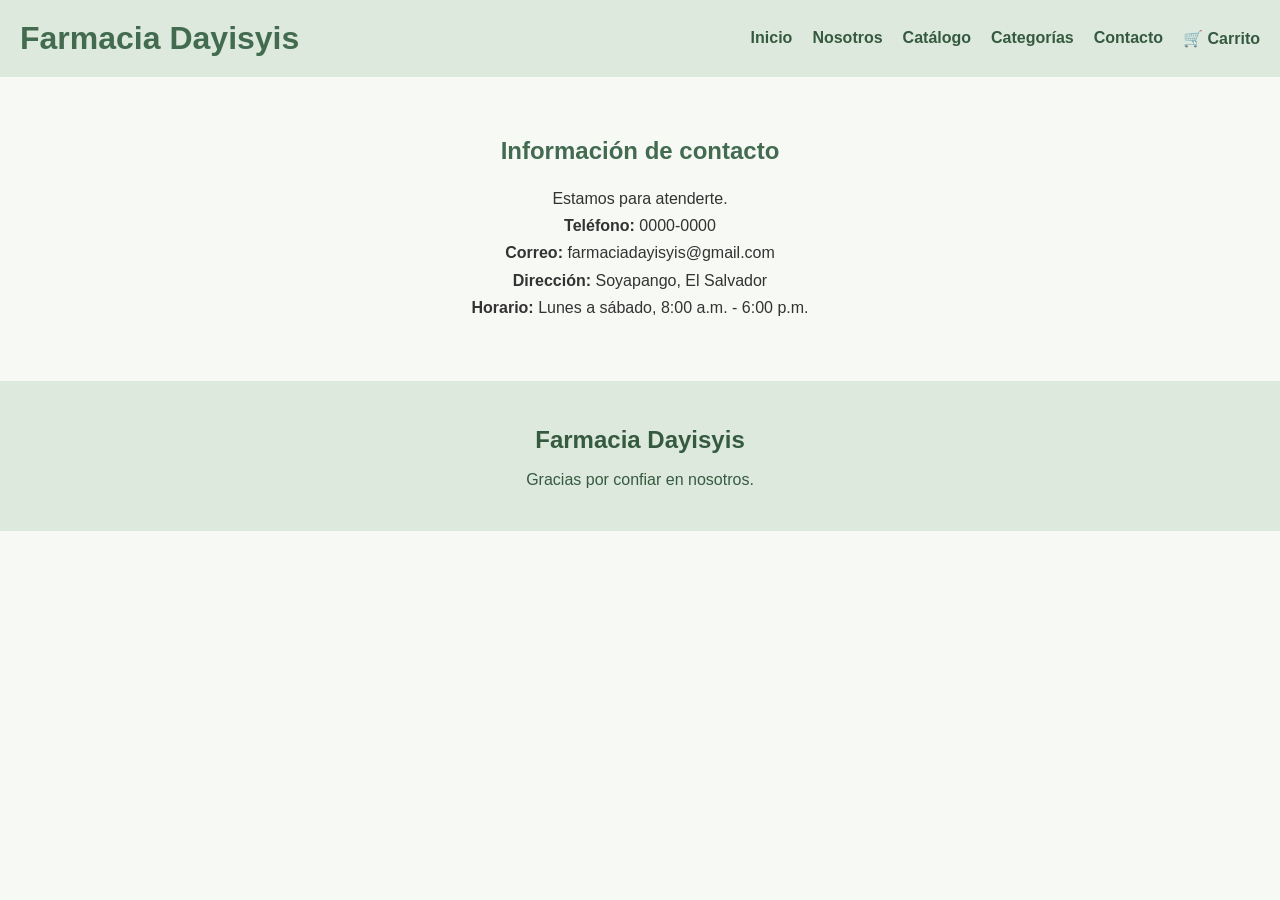
<file: contacto.html>
<!DOCTYPE html>
<html lang="es">

<head>
    <meta charset="UTF-8">
    <meta name="viewport" content="width=device-width, initial-scale=1.0">
    <title>Contacto | Farmacia Dayisyis</title>
    <link rel="stylesheet" href="style.css">
</head>

<body>

    <header class="encabezado">
        <h1>Farmacia Dayisyis</h1>

        <nav>
            <a href="index.html">Inicio</a>
            <a href="nosotros.html">Nosotros</a>
            <a href="catalogo.php">Catálogo</a>
            <a href="categorias.php">Categorías</a>
            <a href="contacto.html">Contacto</a>
            <a href="carrito.php">🛒 Carrito</a>
        </nav>
    </header>

    <section class="nosotros">

        <h2>Información de contacto</h2>

        <p>Estamos para atenderte.</p>

        <p><strong>Teléfono:</strong> 0000-0000</p>

        <p><strong>Correo:</strong> farmaciadayisyis@gmail.com</p>

        <p><strong>Dirección:</strong> Soyapango, El Salvador</p>

        <p><strong>Horario:</strong> Lunes a sábado, 8:00 a.m. - 6:00 p.m.</p>

    </section>

    <footer class="contacto">
        <h2>Farmacia Dayisyis</h2>
        <p>Gracias por confiar en nosotros.</p>
    </footer>

</body>
</html>
</file>
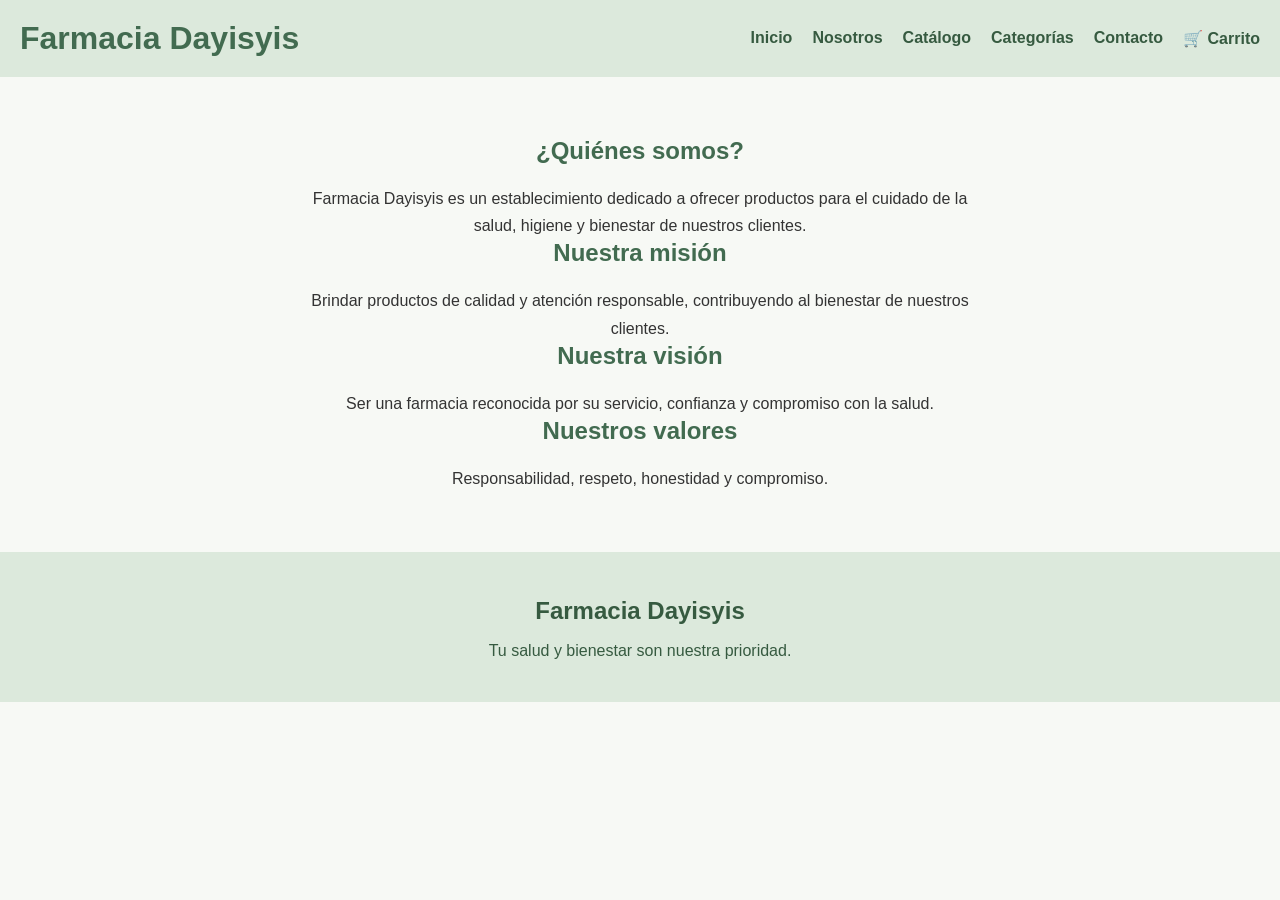
<file: nosotros.html>
<!DOCTYPE html>
<html lang="es">

<head>
    <meta charset="UTF-8">
    <meta name="viewport" content="width=device-width, initial-scale=1.0">
    <title>Nosotros | Farmacia Dayisyis</title>
    <link rel="stylesheet" href="style.css">
</head>

<body>

    <header class="encabezado">
        <h1>Farmacia Dayisyis</h1>

        <nav>
            <a href="index.html">Inicio</a>
            <a href="nosotros.html">Nosotros</a>
            <a href="catalogo.php">Catálogo</a>
            <a href="categorias.php">Categorías</a>
            <a href="contacto.html">Contacto</a>
            <a href="carrito.php">🛒 Carrito</a>
        </nav>
    </header>

    <section class="nosotros">

        <h2>¿Quiénes somos?</h2>

        <p>
            Farmacia Dayisyis es un establecimiento dedicado
            a ofrecer productos para el cuidado de la salud,
            higiene y bienestar de nuestros clientes.
        </p>

        <h2>Nuestra misión</h2>

        <p>
            Brindar productos de calidad y atención responsable,
            contribuyendo al bienestar de nuestros clientes.
        </p>

        <h2>Nuestra visión</h2>

        <p>
            Ser una farmacia reconocida por su servicio,
            confianza y compromiso con la salud.
        </p>

        <h2>Nuestros valores</h2>

        <p>
            Responsabilidad, respeto, honestidad y compromiso.
        </p>

    </section>

    <footer class="contacto">
        <h2>Farmacia Dayisyis</h2>
        <p>Tu salud y bienestar son nuestra prioridad.</p>
    </footer>

</body>
</html>
</file>
<file: style.css>
* {
    margin: 0;
    padding: 0;
    box-sizing: border-box;
}

body {
    font-family: Arial, sans-serif;
    background-color: #f7f9f5;
    color: #333;
}



.encabezado {
    background-color: #dce9dc;
    padding: 20px;
    display: flex;
    justify-content: space-between;
    align-items: center;
    flex-wrap: wrap;
}

.encabezado h1 {
    color: #426b50;
}

nav {
    display: flex;
    gap: 20px;
    flex-wrap: wrap;
}

nav a {
    text-decoration: none;
    color: #365a40;
    font-weight: bold;
}

nav a:hover {
    color: #8aab82;
}


/* BUSCADOR */
.buscador {
    text-align: center;
    padding: 25px;
}

.buscador input {
    padding: 12px;
    width: 50%;
    border: 1px solid #b5cbb5;
    border-radius: 20px;
}

.buscador button {
    padding: 12px 20px;
    background-color: #527b5b;
    color: white;
    border: none;
    border-radius: 20px;
    cursor: pointer;
}



.banner {
    background: linear-gradient(
        rgba(30, 60, 35, 0.55),
        rgba(30, 60, 35, 0.55)
    ), url("../fotos/banner.jpg");

    background-size: cover;
    background-position: center;

    min-height: 380px;

    display: flex;
    justify-content: center;
    align-items: center;

    text-align: center;
    color: white;
    padding: 30px;
}

.contenido-banner h2 {
    font-size: 35px;
    margin-bottom: 15px;
}

.contenido-banner p {
    font-size: 18px;
    margin-bottom: 25px;
}



.boton {
    display: inline-block;
    background-color: #527b5b;
    color: white;
    padding: 12px 22px;
    border-radius: 20px;
    text-decoration: none;
    margin-top: 15px;
}

.boton:hover {
    background-color: #365a40;
}



.nosotros {
    text-align: center;
    padding: 60px 20px;
}

.nosotros h2,
.categorias h2,
.productos h2 {
    color: #426b50;
    margin-bottom: 20px;
}

.nosotros p {
    max-width: 700px;
    margin: auto;
    line-height: 1.7;
}



.categorias {
    padding: 50px 20px;
    text-align: center;
}

.contenedor-categorias {
    display: grid;
    grid-template-columns: repeat(4, 1fr);
    gap: 20px;
    max-width: 1100px;
    margin: auto;
}

.categoria {
    background-color: white;
    padding: 15px;
    border-radius: 15px;
    box-shadow: 0 3px 10px #00000015;
}

.categoria img {
    width: 100%;
    height: 170px;
    object-fit: cover;
    border-radius: 12px;
}

.categoria h3 {
    margin-top: 12px;
    color: #426b50;
}



.productos {
    padding: 50px 20px;
    text-align: center;
}

.contenedor-productos {
    display: grid;
    grid-template-columns: repeat(3, 1fr);
    gap: 25px;
    max-width: 1000px;
    margin: auto;
}

.producto {
    background-color: white;
    padding: 20px;
    border-radius: 15px;
    box-shadow: 0 3px 10px #00000015;
}

.producto img {
    width: 100%;
    height: 190px;
    object-fit: contain;
    border-radius: 10px;
}

.producto h3 {
    color: #426b50;
    margin: 12px 0;
}

.producto p {
    margin-bottom: 12px;
}

.producto span {
    display: block;
    font-weight: bold;
    color: #527b5b;
    font-size: 19px;
}


/* CONTACTO */
.contacto {
    background-color: #dce9dc;
    color: #365a40;
    text-align: center;
    padding: 35px 20px;
    line-height: 2;
}



@media (max-width: 768px) {

    .encabezado {
        flex-direction: column;
        gap: 20px;
    }

    nav {
        justify-content: center;
    }

    .buscador input {
        width: 70%;
    }

    .contenedor-categorias {
        grid-template-columns: repeat(2, 1fr);
    }

    .contenedor-productos {
        grid-template-columns: repeat(2, 1fr);
    }

}

@media (max-width: 480px) {

    nav {
        flex-direction: column;
        align-items: center;
    }

    .contenedor-categorias,
    .contenedor-productos {
        grid-template-columns: 1fr;
    }

    .contenido-banner h2 {
        font-size: 27px;
    }

    .buscador input {
        width: 100%;
        margin-bottom: 10px;
    }

}



/* FORMULARIOS */
form {
    margin: 15px 0;
}

form input {
    padding: 10px;
    border: 1px solid #b5cbb5;
    border-radius: 8px;
}

form button {
    cursor: pointer;
}


/* BOTONES DEL CARRITO */
.producto form .boton {
    border: none;
    cursor: pointer;
}


/* CATALOGO */
.productos form {
    margin-bottom: 25px;
}

.productos > form input {
    width: 250px;
    max-width: 100%;
}


/* CARRITO */
.producto input[type="number"] {
    width: 70px;
}


/* PANEL DE ADMINISTRACION */

.nosotros input,
.nosotros textarea,
.nosotros select {
    width: 80%;
    max-width: 450px;
    padding: 12px;
    border: 1px solid #b5cbb5;
    border-radius: 10px;
    font-family: Arial, sans-serif;
}

.nosotros textarea {
    min-height: 100px;
}

.nosotros form {
    margin-top: 25px;
}

.producto form {
    margin-top: 10px;
}

.producto button {
    border: none;
}

@media (max-width: 480px) {

    .nosotros input,
    .nosotros textarea,
    .nosotros select {
        width: 100%;
    }

}
</file>
